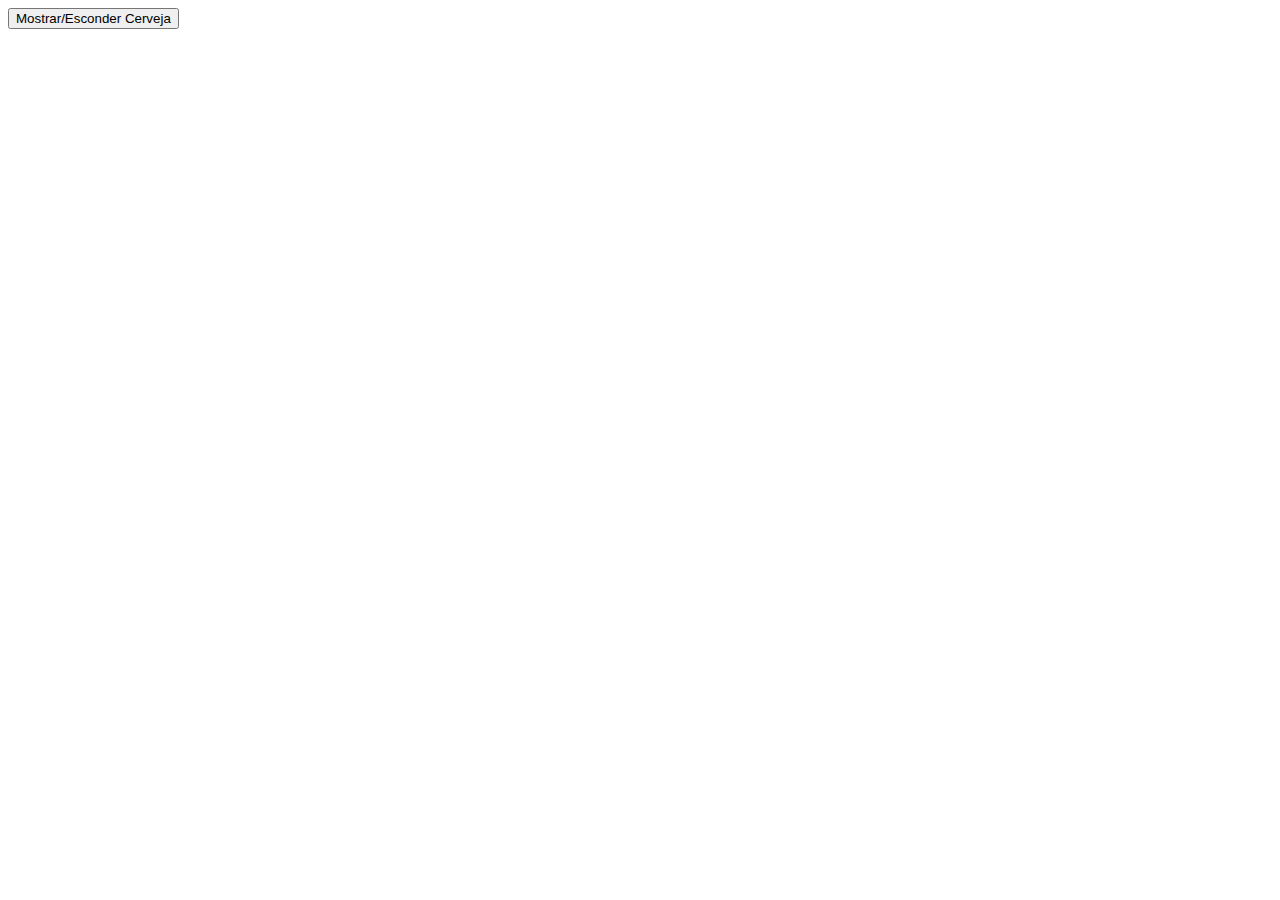
<file: receita3/index.html>
<!DOCTYPE html>
<head>
  <meta charset="UTF-8">

</head>
<body>

  <div id="botaoDiv">
    <button id="Mostrar">Mostrar/Esconder Cerveja</button>
  </div>

  <div id="container"></div>

  <script>
    const btn = document.getElementById("Mostrar");
    const container = document.getElementById("container");

    let mostrando = false;

    btn.addEventListener("click", () => {
      if (!mostrando) {
        container.textContent = "Guiness";
        container.classList.add("show");
        mostrando = true;
      } else {
        container.classList.remove("show");
        setTimeout(() => {
          container.textContent = "";
        }, 800);
        mostrando = false;
      }
    });
  </script>

</body>
</html>
</file>
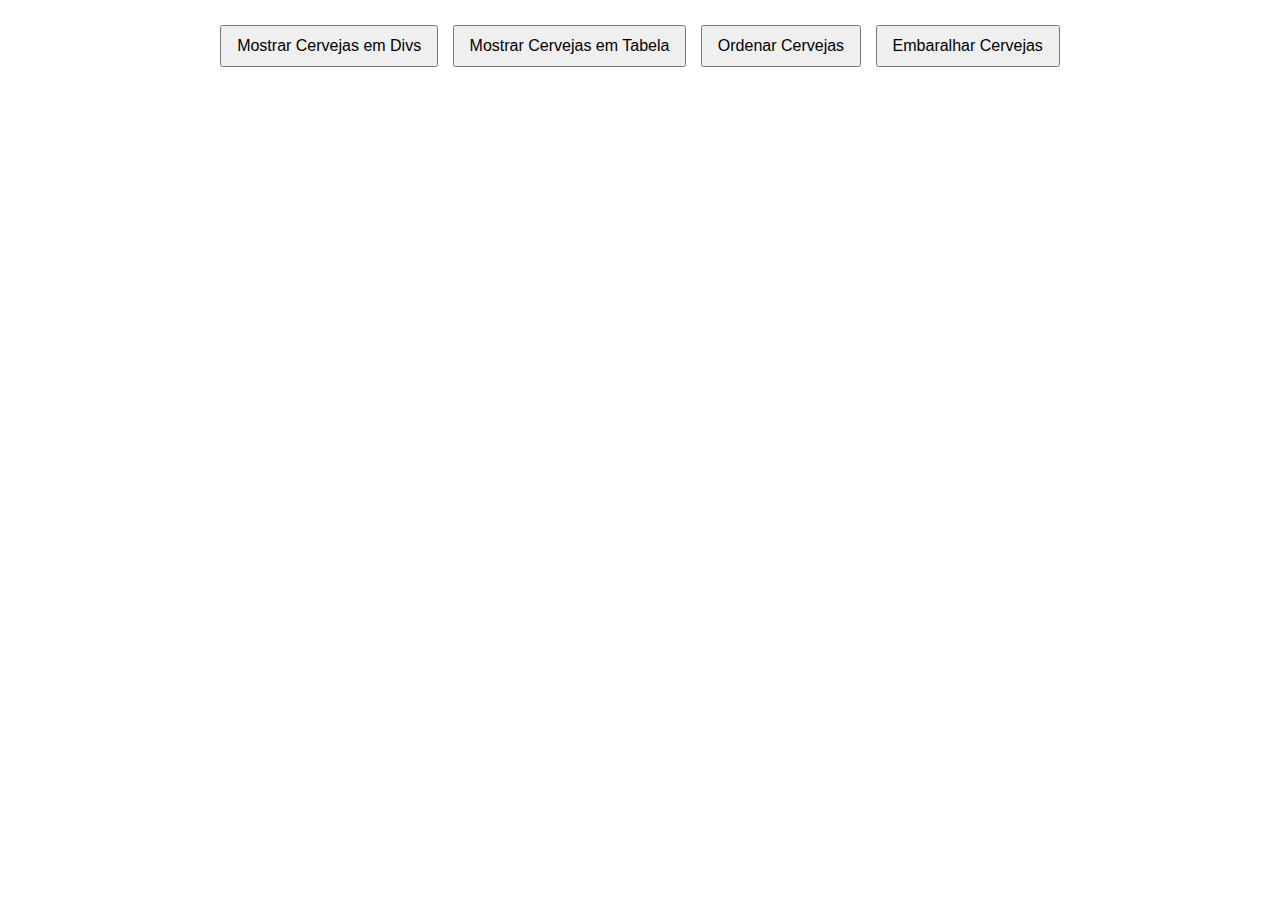
<file: receita4/index.html>
<!DOCTYPE html>
<html lang="pt-BR">
<head>
  <meta charset="UTF-8">
  <title>Cervejas Interativas</title>
  <style>
    /* Estilo geral */
    body {
      font-family: Arial, sans-serif;
      margin: 20px;
      text-align: center;
    }

    /* Estilo para cada div de cerveja */
    .cerveja-div {
      display: inline-block;
      padding: 10px 20px;
      margin: 5px;
      background-color: #f2c94c;
      border-radius: 8px;
      font-weight: bold;
      font-size: 18px;
      box-shadow: 0px 2px 4px rgba(0,0,0,0.2);
    }

    /* Estilo da tabela */
    table {
      width: 50%;
      margin: 20px auto;
      border-collapse: collapse;
    }

    th, td {
      border: 1px solid #ccc;
      padding: 10px;
      text-align: center;
    }

    th {
      background-color: #f2f2f2;
    }

    button {
      padding: 10px 15px;
      margin: 5px;
      font-size: 16px;
      cursor: pointer;
    }

  </style>
</head>
<body>

  <div id="botoes">
    <button id="btnDivs">Mostrar Cervejas em Divs</button>
    <button id="btnTabela">Mostrar Cervejas em Tabela</button>
    <button id="btnOrdenar">Ordenar Cervejas</button>
    <button id="btnEmbaralhar">Embaralhar Cervejas</button>
  </div>

  <div id="meu_amor"></div>

  <script>
    let cervejas = ["Guiness", "Desperados", "Becks"];

    const container = document.getElementById("meu_amor");

    // Função para exibir como divs
    function mostrarDivs(array) {
      container.innerHTML = array.map(c => `<div class="cerveja-div">${c}</div>`).join("\n");
    }

    // Função para exibir como tabela
    function mostrarTabela(array) {
      let html = `<table><tr><th>Cerveja</th></tr>`;
      html += array.map(c => `<tr><td>${c}</td></tr>`).join("\n");
      html += `</table>`;
      container.innerHTML = html;
    }

    // Ordenar cervejas (alfabética)
    function ordenarCervejas() {
      let cervejasOrdenadas = [...cervejas].sort(); // não altera o array original
      mostrarTabela(cervejasOrdenadas);
    }

    // Embaralhar cervejas (usando sort com função aleatória)
    function embaralharCervejas() {
      let cervejasEmbaralhadas = [...cervejas].sort(() => Math.random() - 0.5);
      mostrarTabela(cervejasEmbaralhadas);
    }

    // Botões
    document.getElementById("btnDivs").addEventListener("click", () => mostrarDivs(cervejas));
    document.getElementById("btnTabela").addEventListener("click", () => mostrarTabela(cervejas));
    document.getElementById("btnOrdenar").addEventListener("click", ordenarCervejas);
    document.getElementById("btnEmbaralhar").addEventListener("click", embaralharCervejas);

  </script>
</body>
</html>
</file>
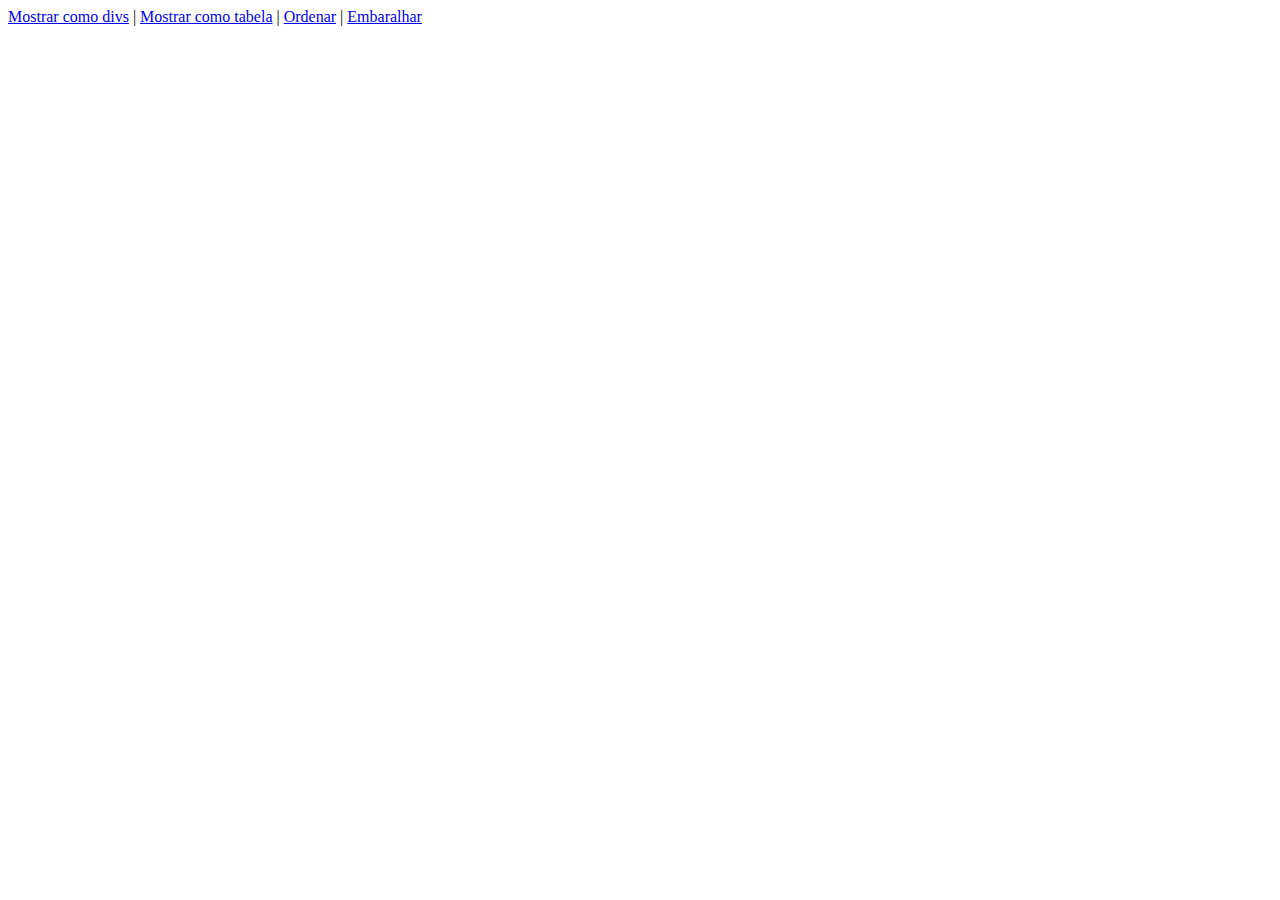
<file: receita5/index.html>
<!DOCTYPE html>
<html>
<head>
   <meta charset="UTF-8">
   <title>Roupas</title>
</head>
<body>

   <a href="#" id="linkDivs">Mostrar como divs</a> |
   <a href="#" id="linkTabela">Mostrar como tabela</a> |
   <a href="#" id="linkOrdenar">Ordenar</a> |
   <a href="#" id="linkEmbaralhar">Embaralhar</a>

   <div id="conteudo"></div>

   <script>
      let roupas = ["Camisa", "Calça", "Sapato", "Jaqueta", "Chapéu"];

      const carregarDiv = (cervs) => {
         let div = document.getElementById("conteudo");
         let html = cervs.map(item => `<div>${item}</div>`).join("");
         div.innerHTML = html;
      };

      const mostrarTabela = (cervs) => {
         let div = document.getElementById("conteudo");
         let linhas = cervs.map(item => `<tr><td>${item}</td></tr>`).join("");
         div.innerHTML = `<table border="1">${linhas}</table>`;
      };

      const ordenarRoupas = () => carregarDiv([...roupas].sort());

      const embaralharRoupas = () => {
         let copia = [...roupas];
         copia.sort(() => Math.random() - 0.5);
         carregarDiv(copia);
      };

      document.getElementById("linkDivs").addEventListener("click", () => carregarDiv(roupas));
      document.getElementById("linkTabela").addEventListener("click", () => mostrarTabela(roupas));
      document.getElementById("linkOrdenar").addEventListener("click", ordenarRoupas);
      document.getElementById("linkEmbaralhar").addEventListener("click", embaralharRoupas);
   </script>

</body>
</html>
</file>
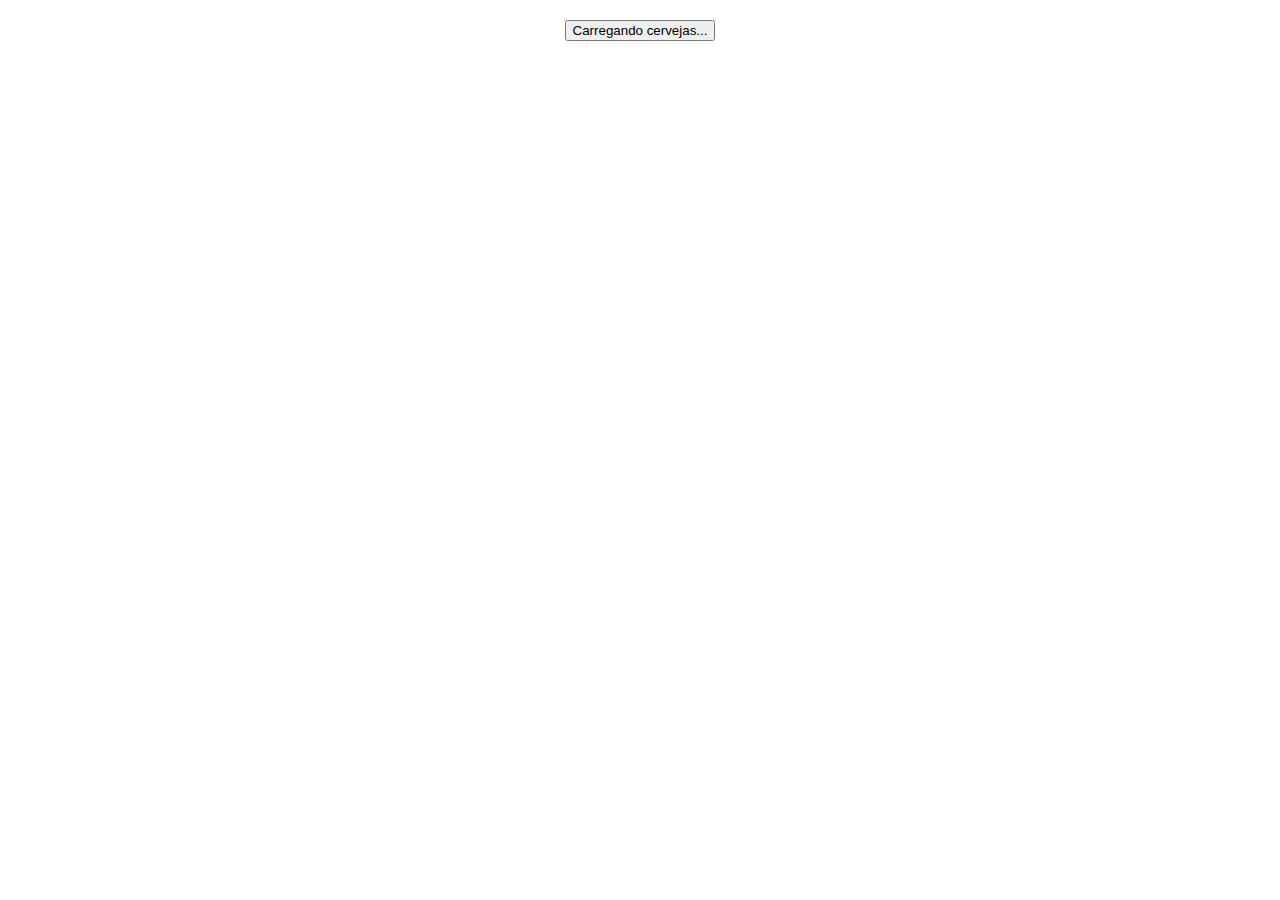
<file: receita6/index.html>
<!DOCTYPE html>
<head>
  <meta charset="UTF-8">
  <title>Cervejas - Exercícios</title>
  <style>
    body { font-family: Arial, sans-serif; margin: 20px; text-align: center; }
    table { width: 90%; max-width: 700px; margin: 10px auto; border-collapse: collapse; }
    th, td { border: 1px solid #ccc; padding: 8px; text-align: left; }
    th { background: #f2f2f2; }
    tr:nth-child(even) { background: #fafafa; }
    .small { font-size: 0.9em; color:#555; }
  </style>
</head>
<body>

  <div><button id="botaoCarregar">Carregando cervejas...</button></div>
  <div id="cervejasDiv"></div>

  <script>
    let cervejas = [
      { name: "Guiness",    alcohol: "10%", style: "Imperial Stout", ibu: "60" },
      { name: "Desperados", alcohol: "6%",  style: "Lager",          ibu: "18" },
      { name: "Becks",      alcohol: "5%",  style: "Pilsen",         ibu: "20" }
    ];

    const defaultProps   = ["name", "alcohol", "style", "ibu"];
    const defaultHeaders = ["Nome", "Álcool", "Estilo", "Amargor"];

    const carregarDiv = (cs, targetId = "cervejasDiv", headers = defaultHeaders, props = defaultProps) => {
      const target = document.getElementById(targetId);
      if (!target) return;
      if (!Array.isArray(cs)) {
        target.innerHTML = "<p>Fonte inválida: não é um array</p>";
        return;
      }

      const cols = headers.length;
      const thead = `<tr>${headers.map(h => `<th>${h}</th>`).join("")}</tr>`;

      const tbody = cs.map(obj => {
        const cells = [];
        for (let i = 0; i < cols; i++) {
          const prop = props[i];
          let val = "";
          if (prop && Object.prototype.hasOwnProperty.call(obj, prop)) {
            val = obj[prop];
          }
          cells.push(`<td>${val}</td>`);
        }
        return `<tr>${cells.join("")}</tr>`;
      }).join("");

      target.innerHTML = `<table>${thead}${tbody}</table>`;
    };

    const botao = document.getElementById("botaoCarregar");
    botao.addEventListener("click", () => carregarDiv(cervejas) );
  </script>

</body>
</html>
</file>
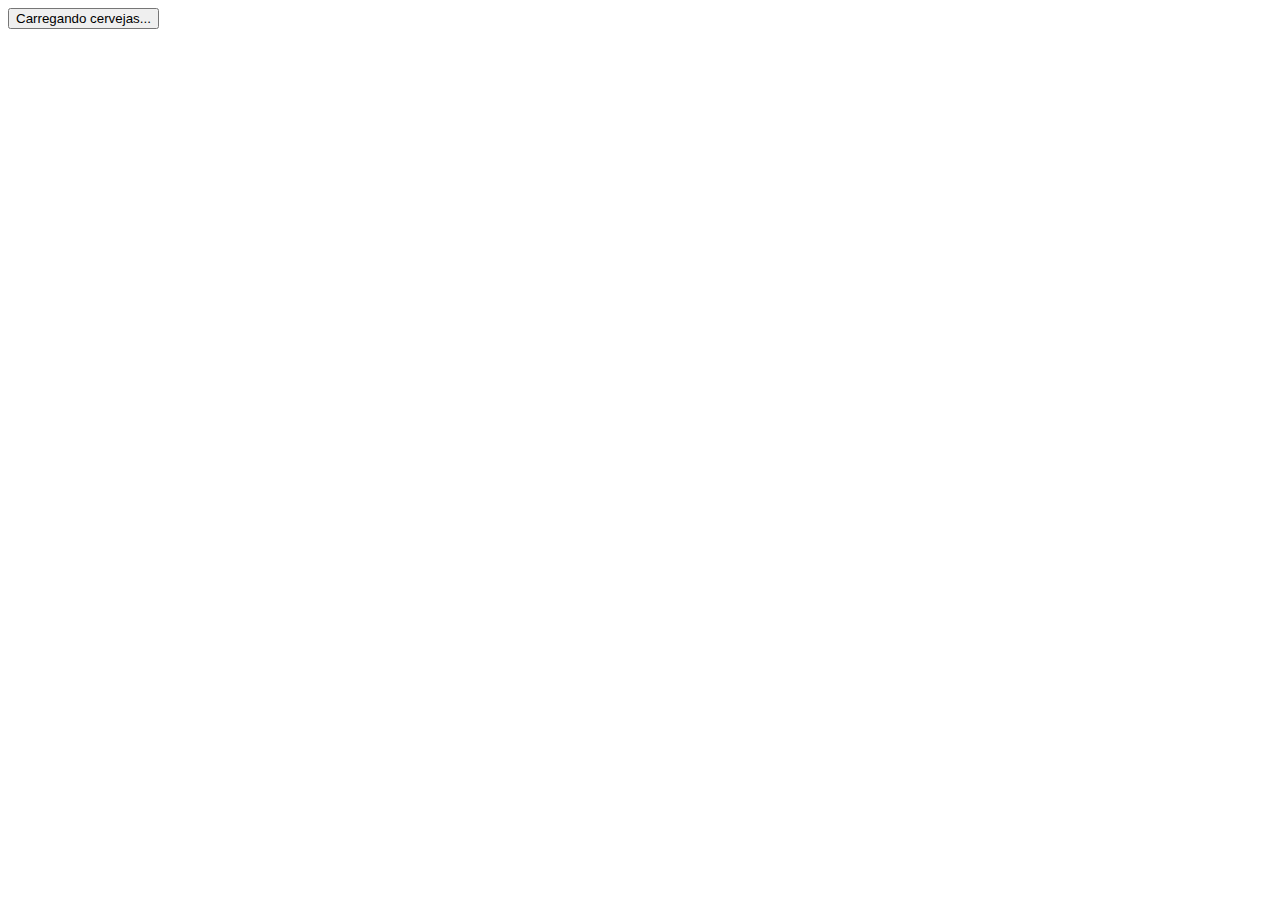
<file: receita7/index.html>
<!DOCTYPE html>

<html>   

   <head>

      <meta charset="UTF-8">      

   </head>


   <body>

      <div><button id="botaoCarregar">Carregando cervejas...</button></div>

      <div id="cervejasDiv"></div>            

   </body>   

   

   <script>


      let cervejas = []

      

      //cs é um array de cervejas

      const carregarDiv = cs => {

         const div = document.getElementById("cervejasDiv")

         const itensHtml = cs.map( ({name,alcohol}) => `<div>${name} -- ${alcohol}</div>` ) 

         div.innerHTML = `${itensHtml.join("\n")}`

      }

      

      async function carregarCervejas(){

         try{

            let res = await fetch("https://random-data-ai.com/api/v2/beers?size=3")

            cervejas = await res.json()

            carregarDiv(cervejas)

         }catch(err){

            document.getElementById("cervejasDiv").innerHTML = "Fudeu..."

         }

      }

      


      let botao = document.getElementById("botaoCarregar")

      botao.addEventListener("click", () => carregarCervejas() )                 

      

   </script>

</html>
</file>
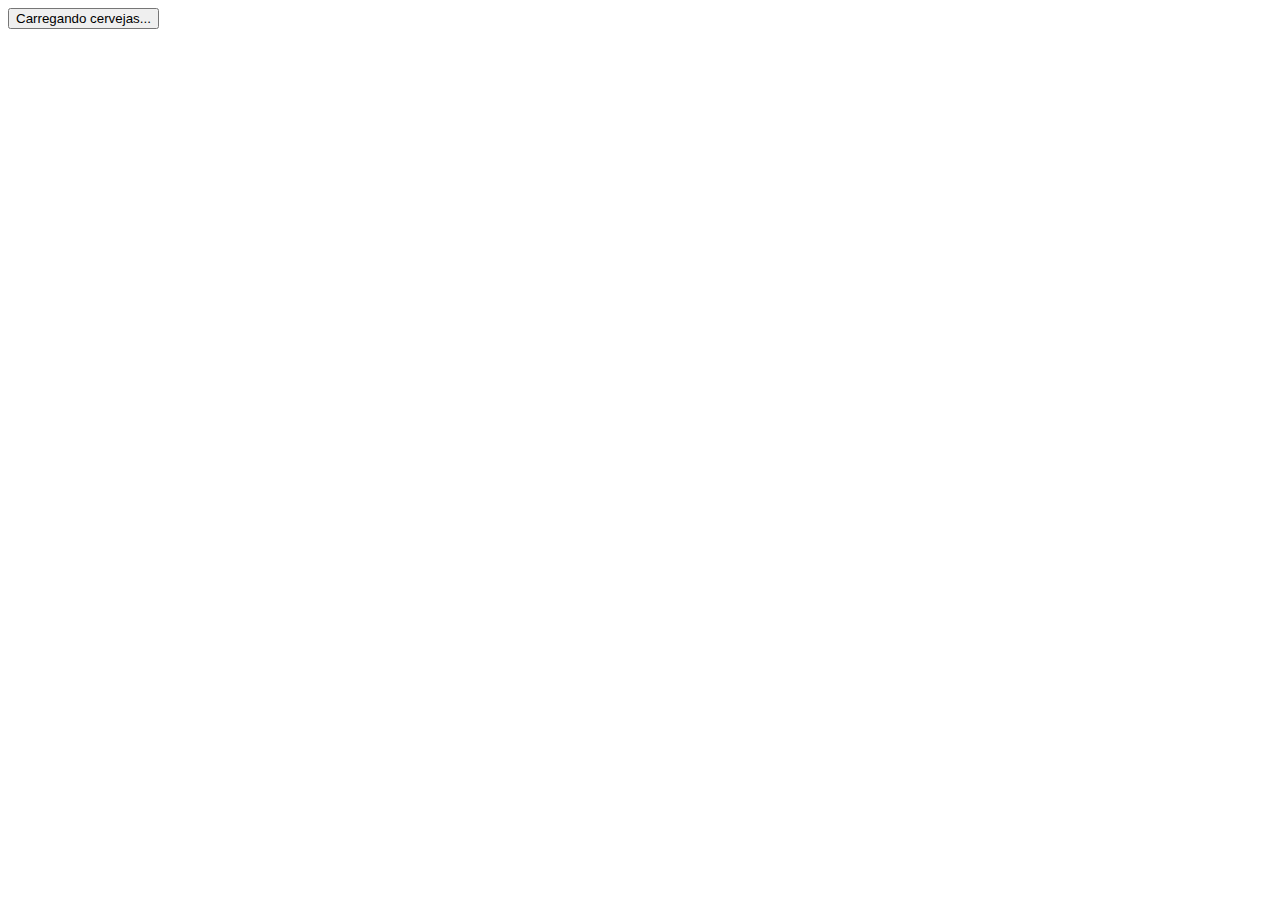
<file: receita8/index.html>
<!DOCTYPE html>

<html>   

   <head>

      <meta charset="UTF-8">      

   </head>


   <body>

      <div><button id="botaoCarregar">Carregando cervejas...</button></div>

      <div id="cervejasDiv"></div>            

   </body>   

   

   <script>


      let cervejas = []

      

      //cs é um array de cervejas

      const carregarDiv = cs => {

         const div = document.getElementById("cervejasDiv")

         const itensHtml = cs.map( ({name,alcohol}) => `<div>${name} -- ${alcohol}</div>` ) 

         div.innerHTML = `${itensHtml.join("\n")}`

      }

      

      async function carregarCervejas(){

         try{

            let res = await fetch("https://random-data-ai.com/api/v2/beers?size=3")

            cervejas = await res.json()

            carregarDiv(cervejas)

         }catch(err){

            document.getElementById("cervejasDiv").innerHTML = "Fudeu..."

         }

      }

      

      function chegouRespostaDoJson(json){

         carregarDiv(json)         

      }

      

      function chegouRespostaDoFetch(res){

         res.json().then(chegouRespostaDoJson)

      }

            

      function carregarCervejas2(){

         fetch("https://random-data-api.com/api/v2/beers?size=3").then(

            chegouRespostaDoFetch

         )

         document.getElementById("cervejasDiv").innerHTML = `Fazendo requisição`          

      }

      

      let botao = document.getElementById("botaoCarregar")

      botao.addEventListener("click", () => carregarCervejas3() )                 

      

   </script>

</html>
</file>
